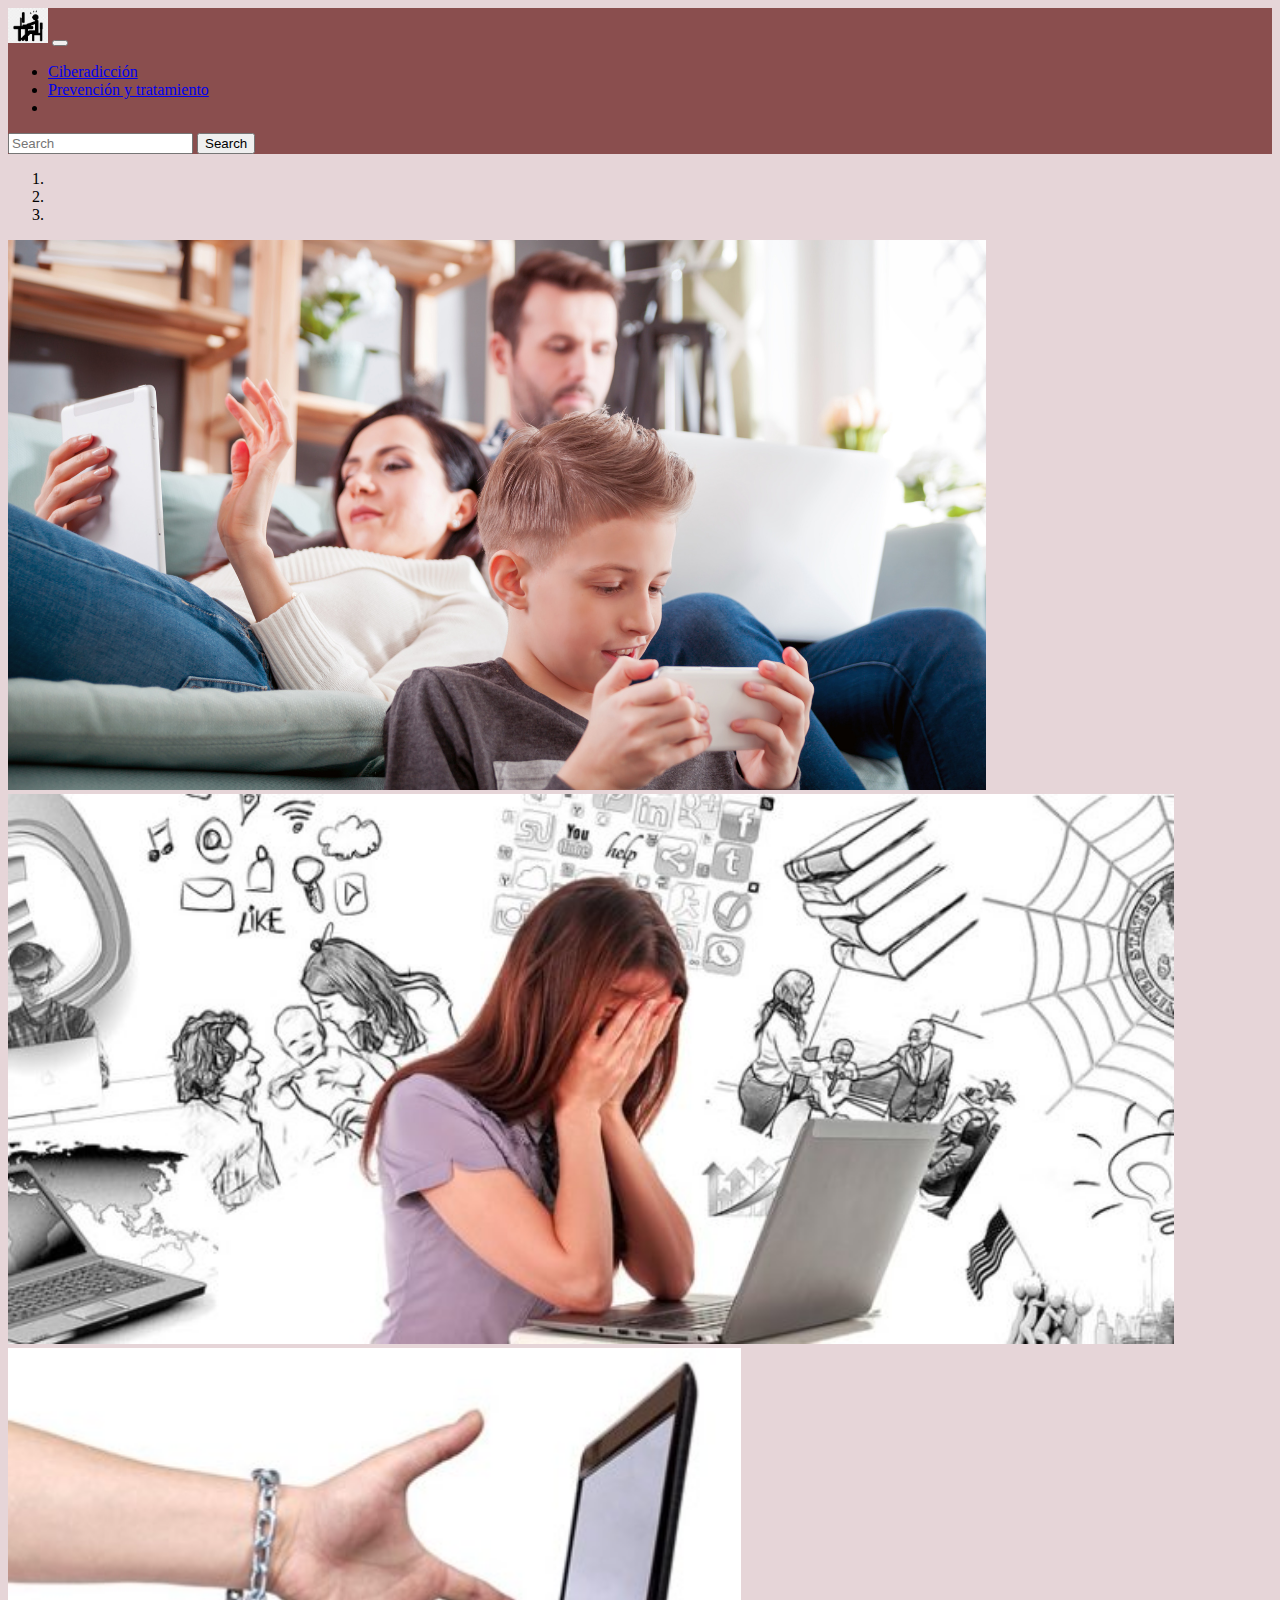
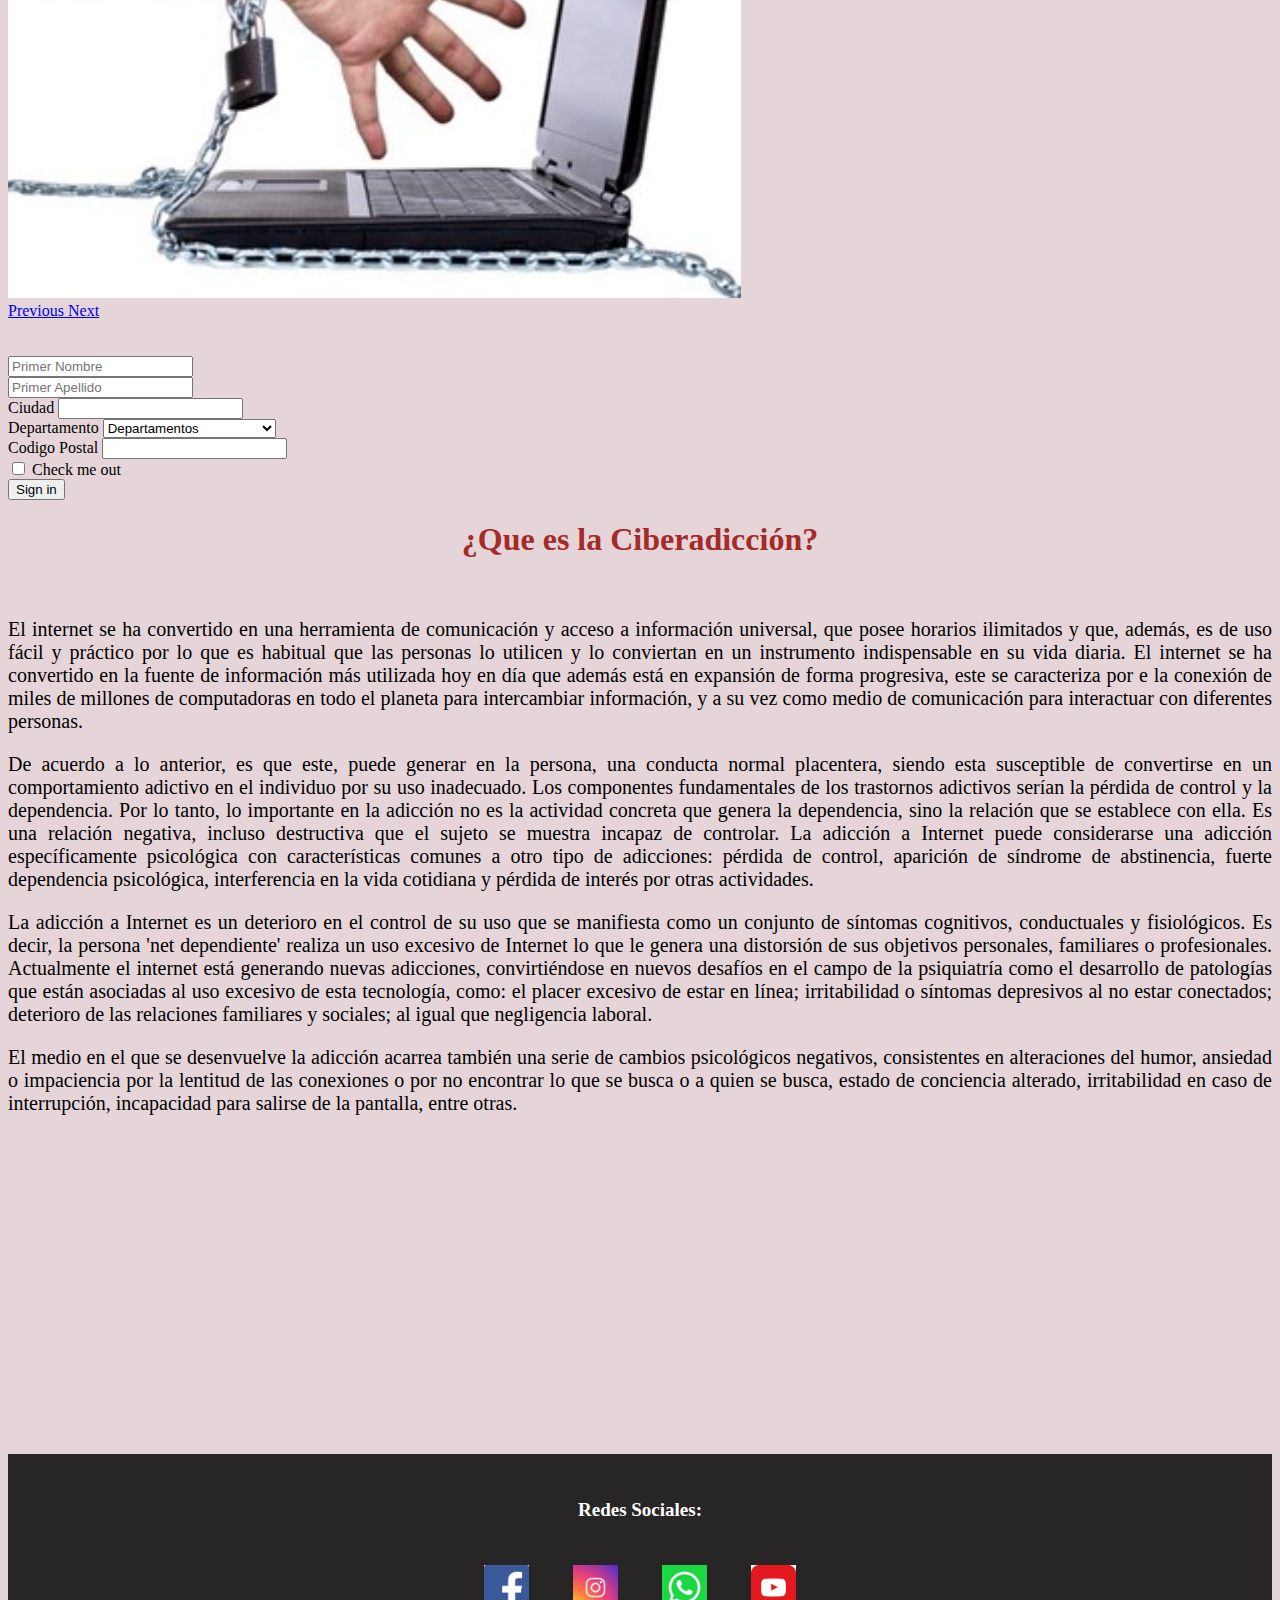
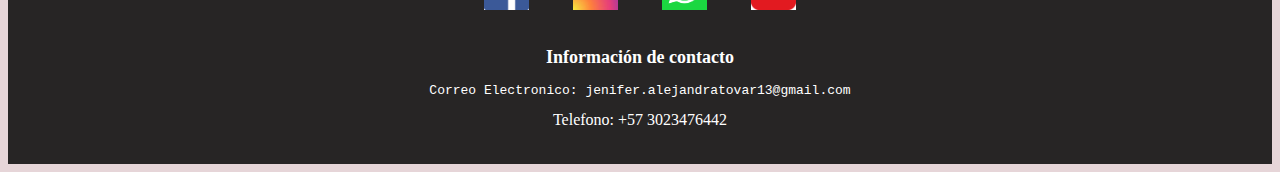
<file: index.html>
<!DOCTYPE html>
<html lang="en">

<head>
  <meta charset="UTF-8">
  <meta name="viewport" content="width=device-width, initial-scale=1.0">
  <title>Ciberadicción</title>
  <link href="https://cdn.jsdelivr.net/npm/bootstrap@5.0.0-beta1/dist/css/bootstrap.min.css" rel="stylesheet"
    integrity="sha384-giJF6kkoqNQ00vy+HMDP7azOuL0xtbfIcaT9wjKHr8RbDVddVHyTfAAsrekwKmP1" crossorigin="anonymous">
  <link rel="stylesheet" href="Estilos/estilos.css">
</head>


<body>




  <nav class="navbar navbar-expand-lg navbar-dark" style="background-color: rgb(138, 78, 78);">
    <div class="container-fluid">
      <a class="navbar-brand" href="index.html"> <img src="Imagenes/logo.png" alt="" width="40px"></a>
      <button class="navbar-toggler" type="button" data-bs-toggle="collapse" data-bs-target="#navbarSupportedContent"
        aria-controls="navbarSupportedContent" aria-expanded="false" aria-label="Toggle navigation">
        <span class="navbar-toggler-icon"></span>
      </button>
      <div class="collapse navbar-collapse" id="navbarSupportedContent">
        <ul class="navbar-nav me-auto mb-2 mb-lg-0">
          <li class="nav-item">
            <a class="nav-link active" aria-current="page" href="index.html">Ciberadicción</a>
          </li>
          <li class="nav-item">
            <a class="nav-link active" aria-current="page" href="prevención.html">Prevención y tratamiento</a>
          </li>
          <li class="nav-item dropdown">

        </ul>
        <form class="d-flex">
          <input class="form-control me-2" type="search" placeholder="Search" aria-label="Search">
          <button class="btn btn-outline-success" type="submit">Search</button>
        </form>
      </div>
    </div>
  </nav>



  <div id="carouselExampleIndicators" class="carousel slide" data-bs-ride="carousel">
    <ol class="carousel-indicators">
      <li data-bs-target="#carouselExampleIndicators" data-bs-slide-to="0" class="active"></li>
      <li data-bs-target="#carouselExampleIndicators" data-bs-slide-to="1"></li>
      <li data-bs-target="#carouselExampleIndicators" data-bs-slide-to="2"></li>
    </ol>
    <div class="carousel-inner">
      <div class="carousel-item active">
        <img src="Imagenes/Imagen 1.jpg" class="d-block w-100" alt="..." height="550px">
      </div>
      <div class="carousel-item">
        <img src="Imagenes/Imagen 2.jpg" class="d-block w-100" alt="..." height="550px">
      </div>
      <div class="carousel-item">
        <img src="Imagenes/Imagen 3.jpg" class="d-block w-100" alt="..." height="550px">
      </div>
    </div>
    <a class="carousel-control-prev" href="#carouselExampleIndicators" role="button" data-bs-slide="prev">
      <span class="carousel-control-prev-icon" aria-hidden="true"></span>
      <span class="visually-hidden">Previous</span>
    </a>
    <a class="carousel-control-next" href="#carouselExampleIndicators" role="button" data-bs-slide="next">
      <span class="carousel-control-next-icon" aria-hidden="true"></span>
      <span class="visually-hidden">Next</span>
    </a>
  </div>
  <br>
  <br>

  <div class="container">
<div class="row">

  <div class="col-ig-6">
<form action="">

  <div class="row">
    <div class="col">
      <input type="text" class="form-control" placeholder="Primer Nombre" aria-label="Segundo Nombre">
    </div>
    <div class="col">
      <input type="text" class="form-control" placeholder="Primer Apellido" aria-label="Segundo Apellido">
    </div>
  </div>

<div class="row">
  <div class="col-md-6">
    <label for="inputCity" class="form-label">Ciudad</label>
    <input type="text" class="form-control" id="inputCity">
  </div>
  <div class="col-md-4">
    <label for="inputState" class="form-label">Departamento</label>
    <select id="inputState" class="form-select">
      <option selected> Departamentos</option>
      
      <option>Amazonas</option>
      <option>Antioquia</option>
      <option>Arauca</option>
      <option>Atlántico</option>
      <option>Bolívar</option>
      <option>Boyacá</option>
      <option>Caldas</option>
      <option>Caquetá</option>
      <option>Casanare</option>
      <option>cauca</option>
      <option>Cesar</option>
      <option>Chocó</option>
      <option>Córdoba</option>
      <option>Cundinamarca</option>
      <option>Guanía</option>
      <option>Guaviare</option>
      <option>Huila</option>
      <option>La guajira</option>
      <option>Magdalena</option>
      <option>Meta</option>
      <option>Nariño</option>
      <option>Norte de santander</option>
      <option>Putumayo</option>
      <option>Quindío</option>
      <option>Risaralda</option>
      <option>San andres y providencia</option>
      <option>Santander</option>
      <option>Sucre</option>
      <option>Tolima</option>
      <option>Valle del cauca</option>
      <option>Vaupés</option>
      <option>Vichada</option>
    </select>
  </div>
  <div class="col-md-2">
    <label for="inputZip" class="form-label">Codigo Postal</label>
    <input type="text" class="form-control" id="inputZip">
  </div>
  <div class="col-12">
    <div class="form-check">
      <input class="form-check-input" type="checkbox" id="gridCheck">
      <label class="form-check-label" for="gridCheck">
        Check me out
      </label>
    </div>
  </div>
  <div class="col-12">
    <button type="submit" class="btn btn-primary">Sign in</button>
  </div>
</form>


</div>


</form>

</div>

</div>

  </div>


  <div class="container">

    <h1 class="definicion" style="color: brown;">¿Que es la Ciberadicción?</h1>
    <br>

    <div class="texto">
      <p>El internet se ha convertido en una herramienta de comunicación y acceso a información
        universal, que posee horarios ilimitados y que, además, es de uso fácil y práctico por lo que es
        habitual que las personas lo utilicen y lo conviertan en un instrumento indispensable en su vida
        diaria. El internet se ha convertido en la fuente de información más utilizada hoy
        en día que además está en expansión de forma progresiva, este se caracteriza por e la conexión de miles de
        millones de computadoras en todo el planeta para
        intercambiar información, y a su vez como medio de comunicación para interactuar con diferentes personas.</p>
    </div>


    <div>
      <p>De acuerdo a lo anterior, es que este, puede generar en la persona, una conducta normal
        placentera, siendo esta
        susceptible
        de convertirse en un
        comportamiento adictivo en el individuo por su uso inadecuado. Los componentes fundamentales de los trastornos
        adictivos serían la pérdida de control y la dependencia. Por lo tanto, lo importante en la
        adicción no es la actividad concreta que genera la dependencia, sino la relación que se
        establece con ella. Es una relación negativa, incluso destructiva que el sujeto se muestra
        incapaz de controlar. La adicción a Internet puede considerarse una adicción específicamente psicológica con
        características comunes a
        otro tipo de adicciones: pérdida de control, aparición de
        síndrome de abstinencia, fuerte dependencia psicológica, interferencia en la vida cotidiana y pérdida de interés
        por otras actividades.</p>
    </div>

    <div>
      <p>La adicción a Internet es un
        deterioro en el control de su uso que se manifiesta como un conjunto de síntomas cognitivos,
        conductuales y fisiológicos. Es decir, la persona 'net dependiente' realiza un uso excesivo de
        Internet lo que le genera una distorsión de sus objetivos personales, familiares o profesionales. Actualmente el
        internet está generando nuevas adicciones,
        convirtiéndose en nuevos desafíos en el campo de la psiquiatría como el desarrollo de patologías
        que están asociadas al uso excesivo de esta tecnología, como: el placer excesivo de estar en
        línea; irritabilidad o síntomas depresivos al no estar conectados; deterioro de las relaciones
        familiares y sociales; al igual que negligencia laboral.</p>
    </div>


    <div>
      <p>El medio en el que se desenvuelve la adicción acarrea también una serie de cambios
        psicológicos negativos, consistentes en alteraciones del humor, ansiedad o impaciencia
        por la lentitud de las conexiones o por no encontrar lo que se busca o a quien se busca,
        estado de conciencia alterado, irritabilidad en caso de
        interrupción, incapacidad para salirse de la pantalla, entre otras.</p>
    </div>

  </div>

  <div class="video">
    <iframe width="560" height="315" src="https://www.youtube.com/embed/y9pwZi71QEQ" frameborder="0"
      allow="accelerometer; autoplay; clipboard-write; encrypted-media; gyroscope; picture-in-picture"
      allowfullscreen></iframe>
    </div>

  <div class="redes">
    <h2 style="font-size: 19px;">Redes Sociales:</h2>
    <br>
    <ul class="iconos">
      <li class="red"> <a href="https://www.facebook.com/jenifer.a.tovar/"> <img src="Imagenes/Logo1.png" alt="" width="45"
            height="45"></a></li>
            <li class="red"> <a href="https://www.instagram.com/alejaa_mt/"> <img src="Imagenes/Logo2.jpg" alt="" width="45"
              height="45"></a></li>
              <li class="red"> <a href="https://api.whatsapp.com/send?phone=3023476442"> <img src="Imagenes/Logo3.png" alt="" width="45"
                height="45"></a></li> 
                <li class="red"> <a href="https://www.youtube.com/channel/UCbBaKkdbFibeQU8ZwgJMDpA?view_as=subscriber"> <img src="Imagenes/Logo4.png" alt="" width="45"
                  height="45"></a></li> 
    </ul>

 <br>

   <footer>
      <h2 style="font-size: 18px;">Información de contacto</h2>
      
  <pre>Correo Electronico: jenifer.alejandratovar13@gmail.com</pre>
  Telefono: +57 3023476442
   </footer>
  </div>
  




<script src="scrips/scrip.js"></script>
  <script src="https://cdn.jsdelivr.net/npm/bootstrap@5.0.0-beta1/dist/js/bootstrap.bundle.min.js"
    integrity="sha384-ygbV9kiqUc6oa4msXn9868pTtWMgiQaeYH7/t7LECLbyPA2x65Kgf80OJFdroafW"
    crossorigin="anonymous"></script>
</body>

</html>
</file>
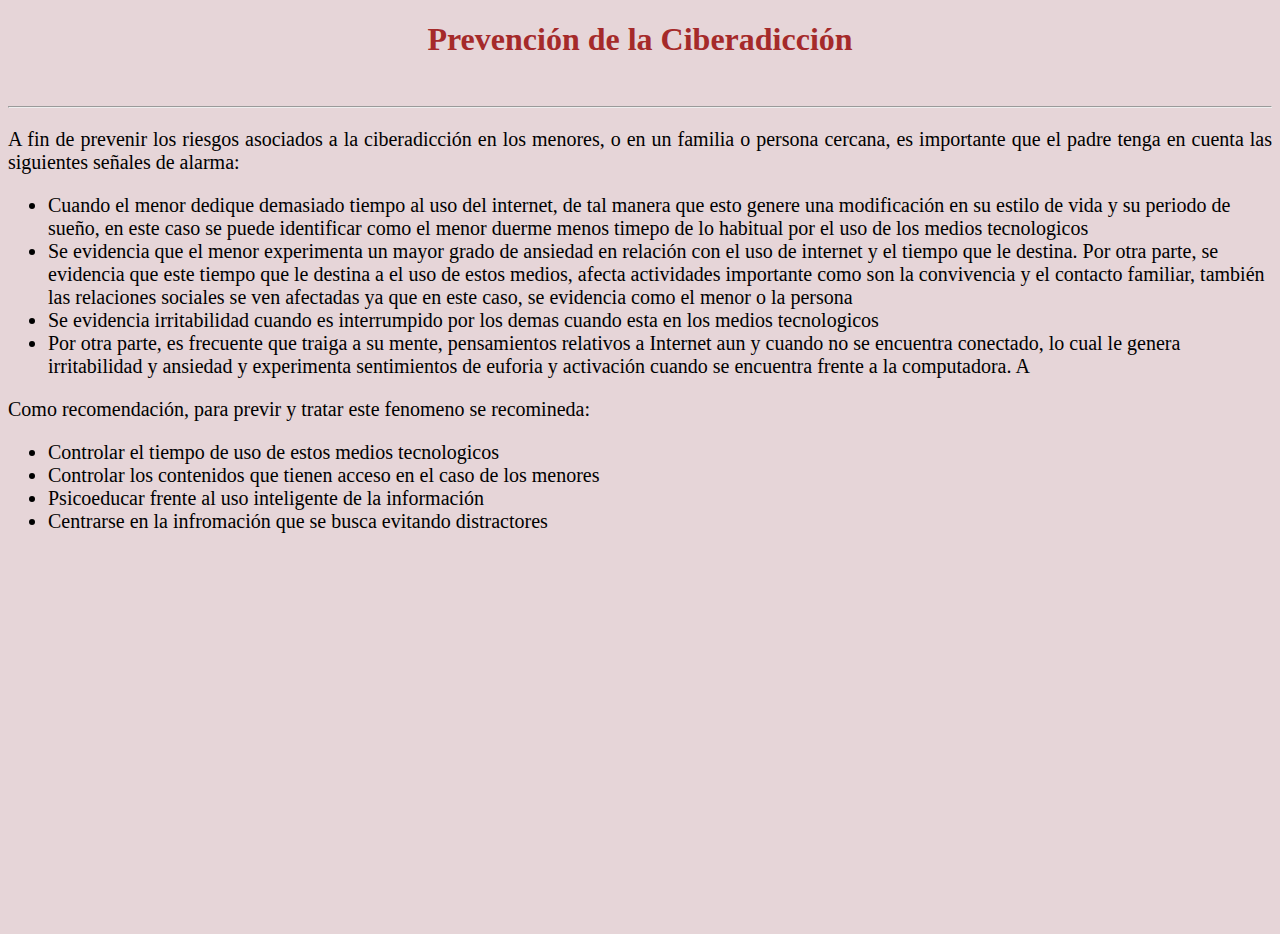
<file: prevención.html>
<!DOCTYPE html>
<html lang="en">

<head>
    <meta charset="UTF-8">
    <meta name="viewport" content="width=device-width, initial-scale=1.0">
    <title>Prevención</title>
    <link rel="stylesheet" href="Estilos/estilos.css">

    <h1 style="color: brown;">Prevención de la Ciberadicción</h1>
    <br>
    
    <hr>
    <p class="parrafo">A fin de prevenir los riesgos asociados a la ciberadicción en los menores, o en un familia o persona cercana, es
        importante que el padre tenga en
        cuenta las siguientes señales de alarma:</p>
</body>
<ul style="font-size: 20px;" style="text-align: justify;">
    <li>Cuando el menor dedique demasiado tiempo al uso del internet, de tal manera que esto genere una modificación en
        su estilo de vida y su periodo de sueño, en este caso se puede identificar como el menor duerme menos timepo de
        lo habitual por el uso de los medios tecnologicos</li>
    <li>Se evidencia que el menor experimenta un mayor grado de ansiedad en relación con el uso de internet y el tiempo
        que le destina. Por otra parte, se evidencia que este tiempo que le destina a el uso de estos medios, afecta
        actividades importante como son la convivencia y el contacto familiar, también las relaciones sociales se ven
        afectadas ya que en este caso, se evidencia como el menor o la persona </li>
    <li>Se evidencia irritabilidad cuando es interrumpido por los demas cuando esta en los medios tecnologicos</li>
    <li>Por otra parte, es frecuente que traiga a su mente, pensamientos relativos a Internet
        aun y cuando no se encuentra conectado, lo cual le genera irritabilidad y
        ansiedad y experimenta sentimientos de euforia y activación cuando se
        encuentra frente a la computadora. A</li>


</ul>

</html>

<p>Como recomendación, para previr y tratar este fenomeno se recomineda:</p>
<ul style="font-size: 20px;" style="text-align: justify;">
<li>Controlar el tiempo de uso de estos medios tecnologicos</li>
<li>Controlar los contenidos que tienen acceso en el caso de los menores</li>
<li>Psicoeducar frente al uso inteligente de la información</li>
<li>Centrarse en la infromación que se busca evitando distractores</li>
</ul>
<br>
<br>
<br>
<div class="video">
    <iframe width="560" height="315" src="https://www.youtube.com/embed/BCEWp3Baxxc" frameborder="0"
        allow="accelerometer; autoplay; clipboard-write; encrypted-media; gyroscope; picture-in-picture"
        allowfullscreen></iframe>
</div>

<script src="scrips/scrip.js"></script>
</head>

<body>
</file>
<file: Estilos/estilos.css>
p{
font-size: 20px;
font-family: Cambria, Cochin, Georgia, Times, 'Times New Roman', serif;
text-align: justify;
 }

 h1{
text-align: center;

}

body{
background-color: rgb(230, 213, 216);
}


.redes{
    height: 250px;
    background-color: rgb(39, 37, 37);
color: white;
padding: 30px;
text-align: center;
}

.iconos {
    list-style-type: none;
    margin: 0;
    padding: 0;
    margin-top: 10px;
}

.red{
   display: block; 
   width: 60px;
   display: inline;
   margin: 20px;
}

.video{
    text-align: center;
}
</file>
